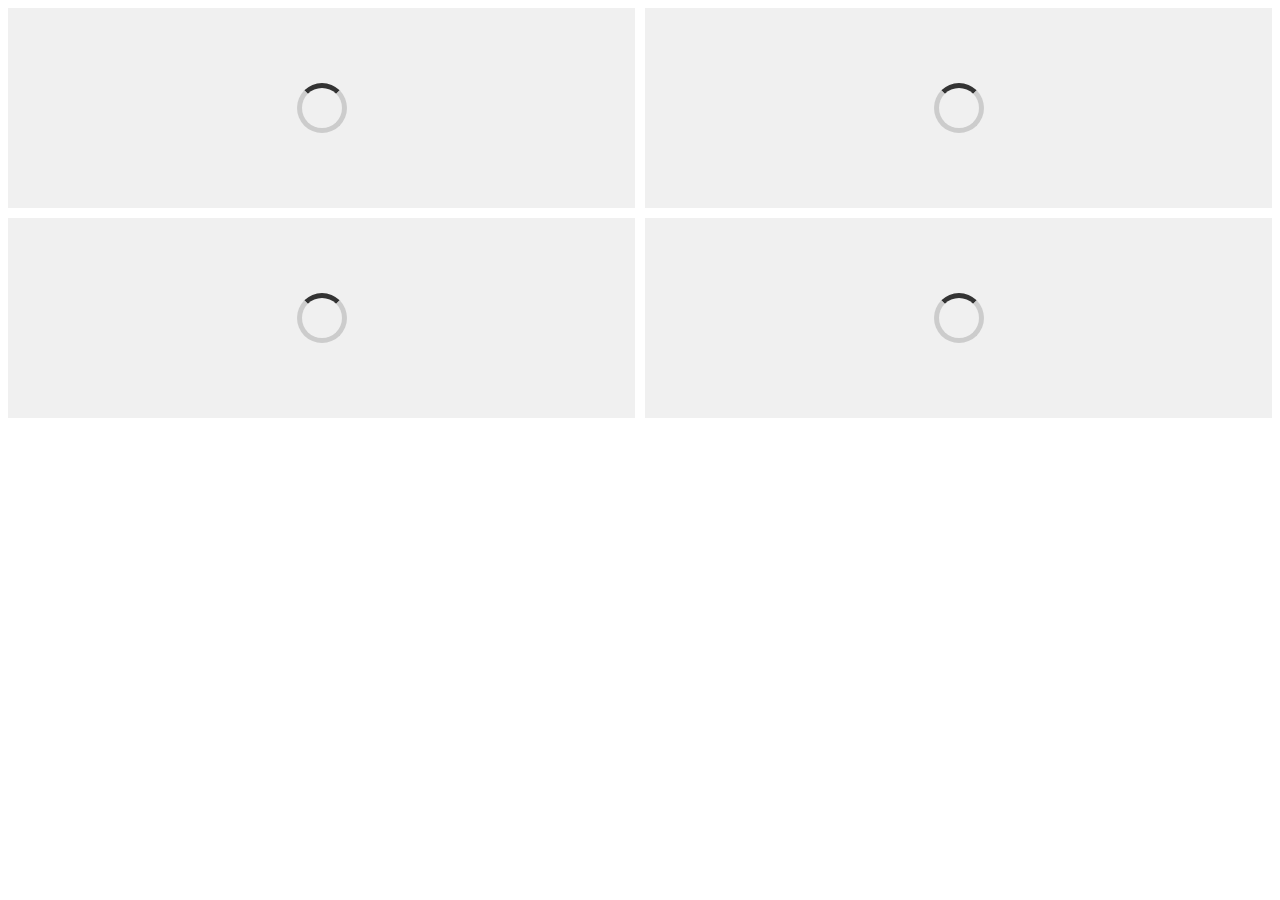
<file: ex_02/index.html>
<!DOCTYPE html>
<html lang="en">
<head>
    <meta charset="UTF-8">
    <title>Title</title>
    <link rel="stylesheet" type="text/css" href="style.css">
</head>
<body>
<div class="grid-container">
  <div class="async-image loading" id="item1"></div>
  <div class="async-image loading" id="item2"></div>
  <div class="async-image loading" id="item3"></div>
  <div class="async-image loading" id="item4"></div>
</div>
</body>
<script>
  //Wait 5sec and then call the loadImages function
  setTimeout(loadImages, 5000);

  //Used to load images
  function loadImages() {
      const images = ["https://cdn.pocket-lint.com/r/s/660x/assets/images/140427-apps-news-the-best-stupidest-and-most-famous-internet-memes-around-image22-gjp0v91lpa-jpg.webp",
      "https://i.redd.it/bptzx7ur4uj11.jpg",
      "https://c.tenor.com/QWdPngpHxZ8AAAAd/family-guy-css.gif",
      "https://cloud.netlifyusercontent.com/assets/344dbf88-fdf9-42bb-adb4-46f01eedd629/8dfc9ac6-7677-4770-9c98-5dd1eee56e6f/css-important-meme.png"]

      for (let i = 0; i < images.length; i++) {
          document.getElementById("item" + (i + 1)).style.backgroundImage = "url('" + images[i] + "')";
          document.getElementById("item" + (i + 1)).classList.remove("loading")
          document.getElementById("item" + (i + 1)).classList.add("loaded")
      }
  }
</script>
</html>
</file>
<file: ex_02/style.css>
.grid-container {
    display: grid;
    grid-template-columns: repeat(2, 1fr);
    gap: 10px;
  }
  
  .async-image {
    width: 100%;
    height: 200px;
    background-size: cover;
    background-position: center;
  }
  
 
  .loading {
    background-color: #f0f0f0;
    position: relative;
  }
  
  .loading::after {
    content: '';
    width: 40px;
    height: 40px;
    border: 5px solid #ccc;
    border-top-color: #333;
    border-radius: 50%;
    position: absolute;
    top: 50%;
    left: 50%;
    transform: translate(-50%, -50%);
    animation: spin 1s linear infinite;
  }
  
  .loaded {
    background-color: transparent;
  }
  
  @keyframes spin {
    0% {
      transform: translate(-50%, -50%) rotate(0deg);
    }
    100% {
      transform: translate(-50%, -50%) rotate(360deg);
    }
  }
</file>
